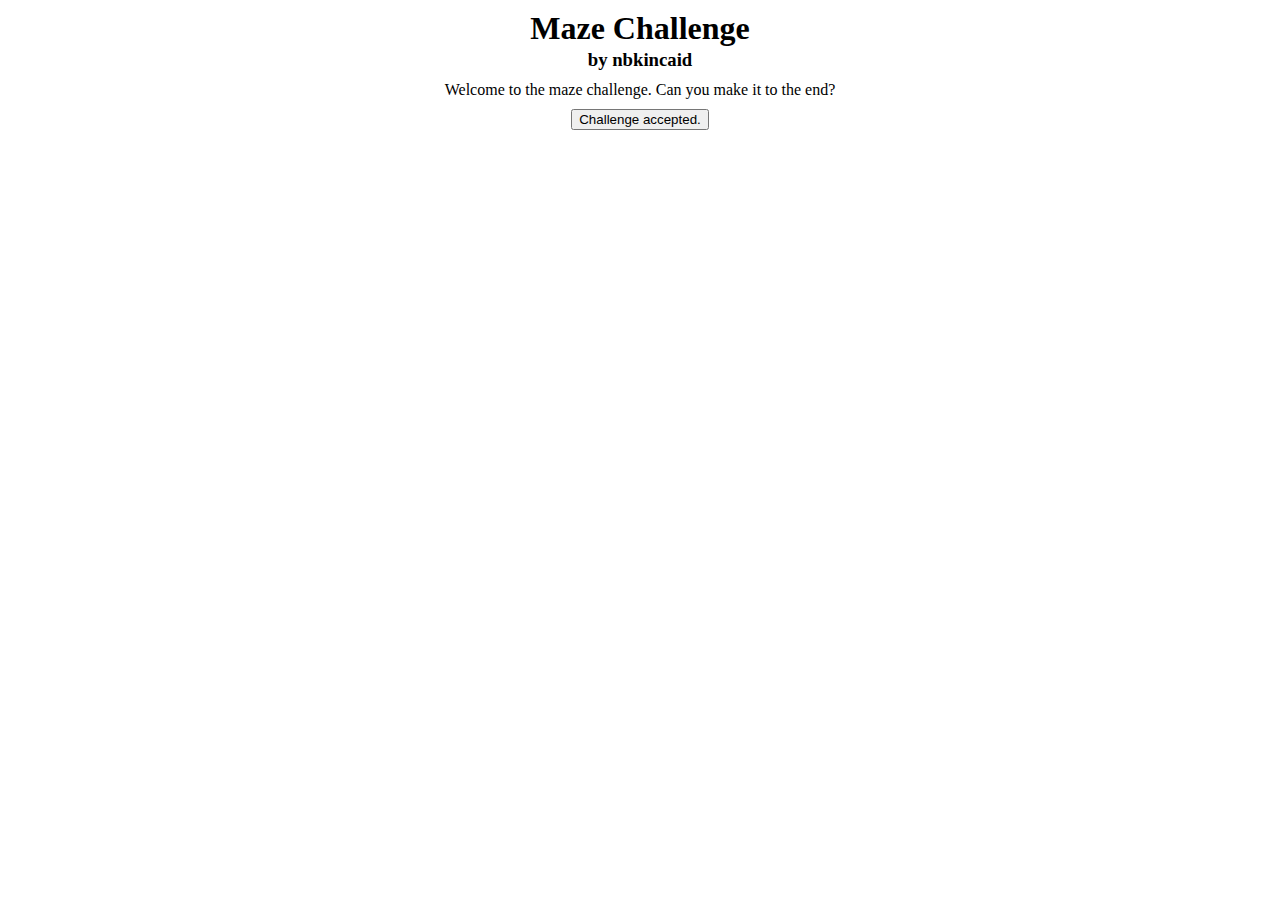
<file: index.html>
<html>
  <head>
   <script src="https://ajax.googleapis.com/ajax/libs/jquery/1.11.3/jquery.min.js"></script>
    <script src="maze.js"></script>
    <link rel="stylesheet" type="text/css" href="maze.css">
  </head>
  <body>

    <div id="maze-info">
      <h1>Maze Challenge</h1>
      <h3>by nbkincaid</h3>

      <p id="intro">Welcome to the maze challenge. Can you make it to the end?</p>

      <button id="new-maze">Challenge accepted.</button>

      <p id="arrow-msg">Use your arrow keys to get the red dot to the green square.</p>

      <button id="give-up">I need some help button</button>

      <div id="keep-trying">
        <p>Nice try. The path to the finish is displayed in blue.</p>
        <p>You can keep playing if you want.</p>
      </div>

      <h4 id="congrats-msg">Congratulations, you made it!</h4>

      <button id="another">Let me try another maze.</button>

    </div>

    <div id="maze-svg-container">

    </div>
  </body>
<html>
</file>
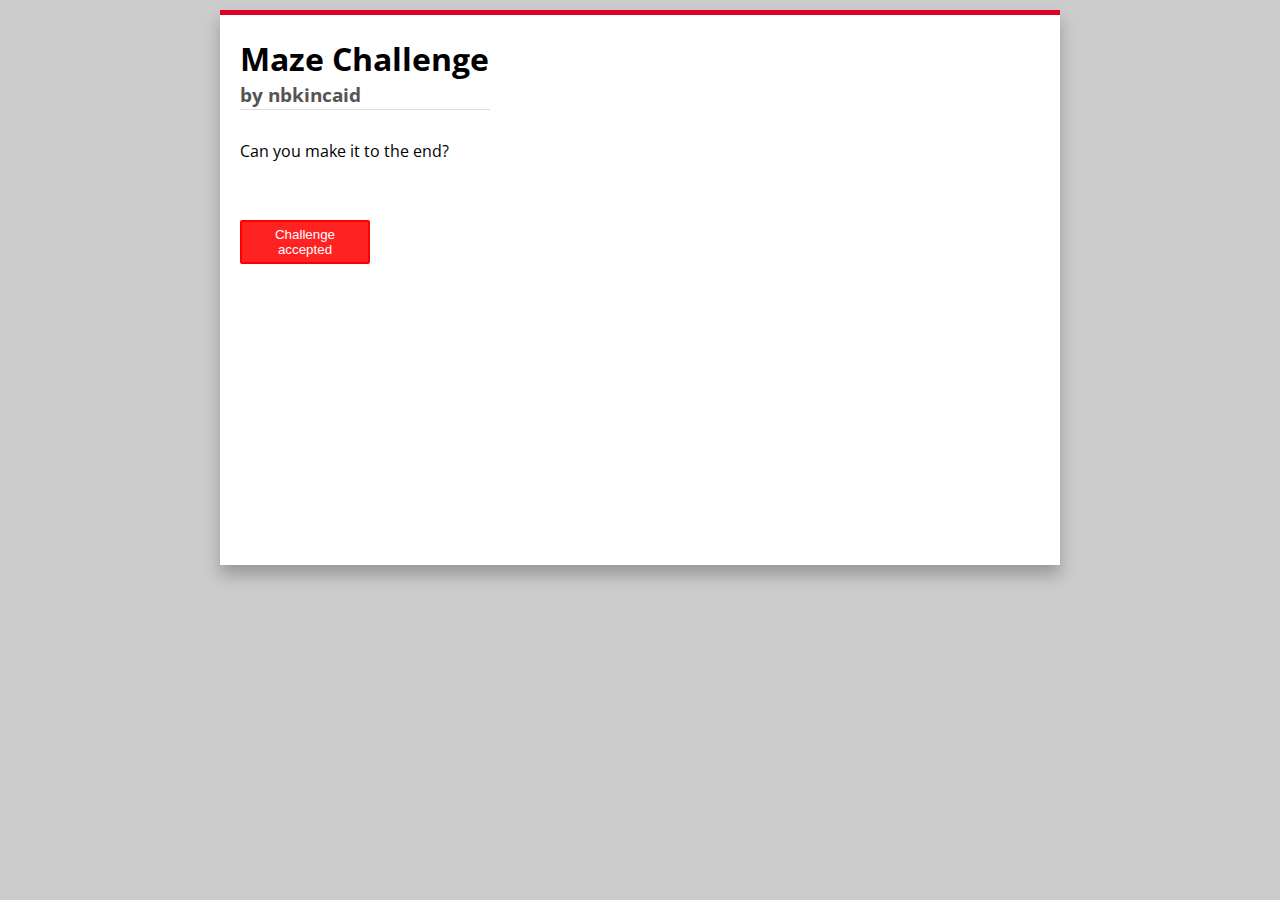
<file: public/index.html>
<html>
  <head>


    <link rel="stylesheet" type="text/css" href="//fonts.googleapis.com/css?family=Open+Sans">
    <script src="js/jquery-2.1.4.min.js"></script>
    <script src="js/maze.js"></script>
    <link rel="stylesheet" type="text/css" href="css/maze.css">
  </head>
  <body>

    <section>
        <div id="left">
          <div id="title">
            <h1>Maze Challenge</h1>
            <h3>by nbkincaid</h3>
          </div>

          <div id="message-area">
            <p id="intro">Can you make it to the end?</p>
            <p id="arrow-msg">Use your arrow keys to get the red dot to the green square.</p>
            <div id="keep-trying">
              <p>Nice try. The path to the finish is displayed in blue.</p>
              <p>You can keep playing if you want.</p>
            </div>
            <h4 id="congrats-msg">Congratulations, you made it!</h4>
          </div>

          <button id="new-maze">Challenge accepted</button>
          <button id="give-up">I need some help</button>
          <button id="another">Give me another</button>
        </div>

        <div id="right">
          <div id="maze-svg-container">

          </div>
        </div>

      <!-- </div> -->

    </section>
  </body>
</html>
</file>
<file: maze.css>
#maze-info {
  width: 500px;
  height: 120px;
  margin: 10px auto;
  text-align: center
}

#maze-canvas{
  display: block;
  border:1px solid #000;
  margin: 10px auto;
}

#maze-svg-container {
  padding: 5px;
  width: 500px;
  height: 500px;
  border: none;
  background-color: #000;
  margin: 10px auto;
}

#arrow-msg, #congrats-msg, #give-up, #maze-svg-container, #keep-trying, #another {
  display:none;
}

h1, h3, p{
  margin: 2px;
  padding: 0;
}

#intro, #arrow-msg {
  margin: 10px;
}
</file>
<file: public/css/maze.css>
body {
  background-color:#ccc;
  font-family: 'Open Sans', serif;
}

section{
  display: block;
  border-top: 5px solid #dc0025;
  padding: 20px;
  background-color: #fff;
  margin: 10px auto;
  width: 800px;
  height: 510px;
  box-shadow: 0 10px 15px 0 rgba(0,0,0,.25)
}

#left {
  margin: 0;
  padding: 0;
  width: 250px;
  position: absolute;
}

#title {
  border-bottom: 1px solid #ddd;
}

#title h3{
  color: #555;
}
#right {
  margin: 0px 0px 0px 290px;
}

#maze-info {
  width: 500px;
  height: 120px;
  margin: 10px auto;
  text-align: center
}

#maze-canvas{
  display: block;
  border:1px solid #000;
  margin: 10px auto;
}

#maze-svg-container {
  padding: 5px;
  width: 500px;
  height: 500px;
  border: none;
  background-color: #000;
}

#arrow-msg, #congrats-msg, #give-up, #maze-svg-container, #keep-trying, #another {
  display:none;
}

h1, h3, p{
  margin: 2px 0;
  padding: 0;
}

#intro, #arrow-msg, #keep-trying {
  margin: 30px 0;
}

button {
  padding: 5px;
  border-radius: 2px;
  border: 2px solid #f00;
  background-color: #f22;
  color: #fff;
  width: 130px;
}

button:hover {
  color: #000;
  font-weight: bold;
  background-color: #f44;
  cursor: pointer;
}

#message-area {
  height: 80px;
}
</file>
